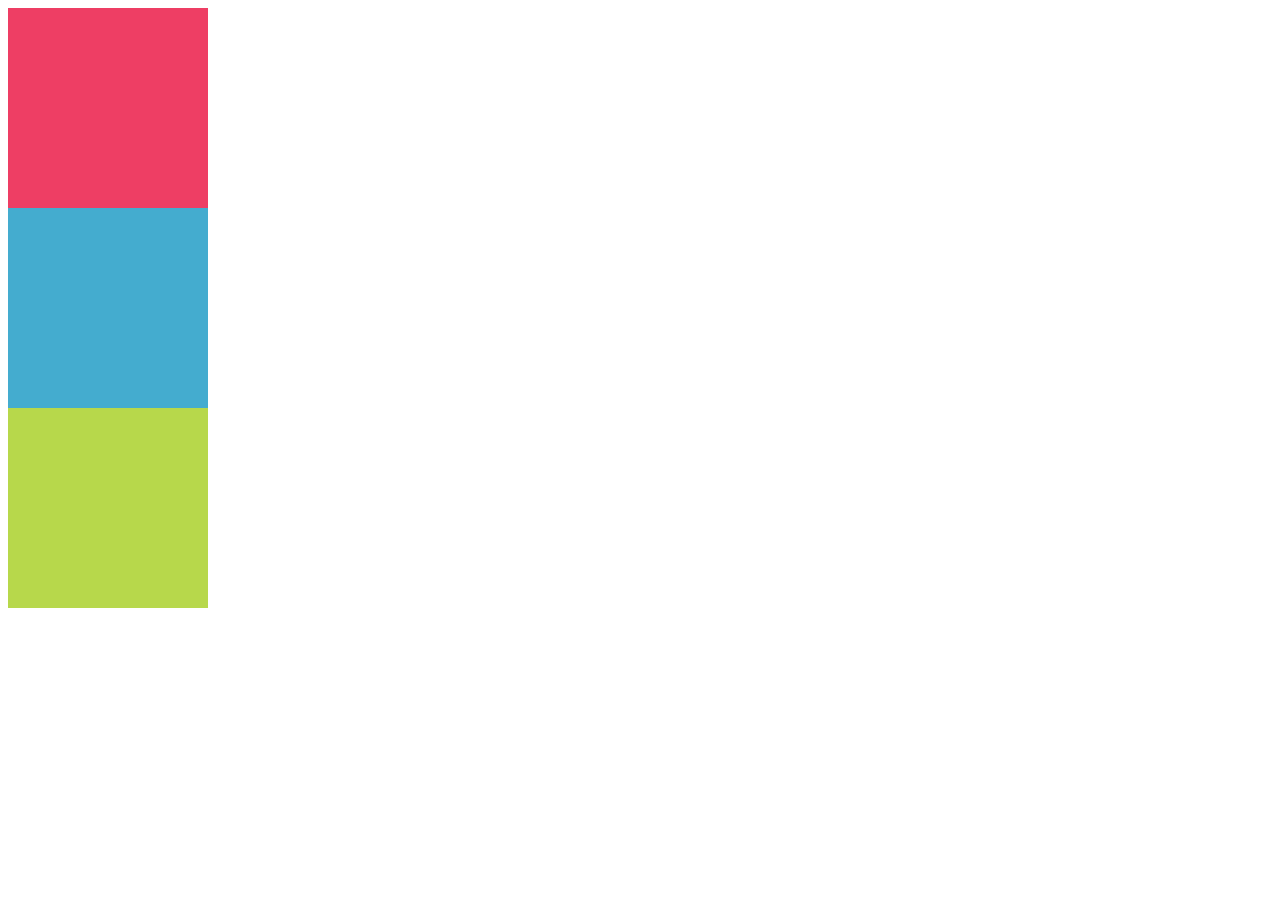
<file: posi1/index.html>
<!DOCTYPE html>
<html>
<head>
	<link rel="stylesheet" type="text/css" href="main.css">
    <meta charset="UTF-8">
    <title> Cajitas</title>
<head>
<body>
 <div class="cajita_master">
   <div class="first"></div>
   <div class="second"></div>
   <div class="third"></div>
 </div>		 
</body>
</html>
</file>
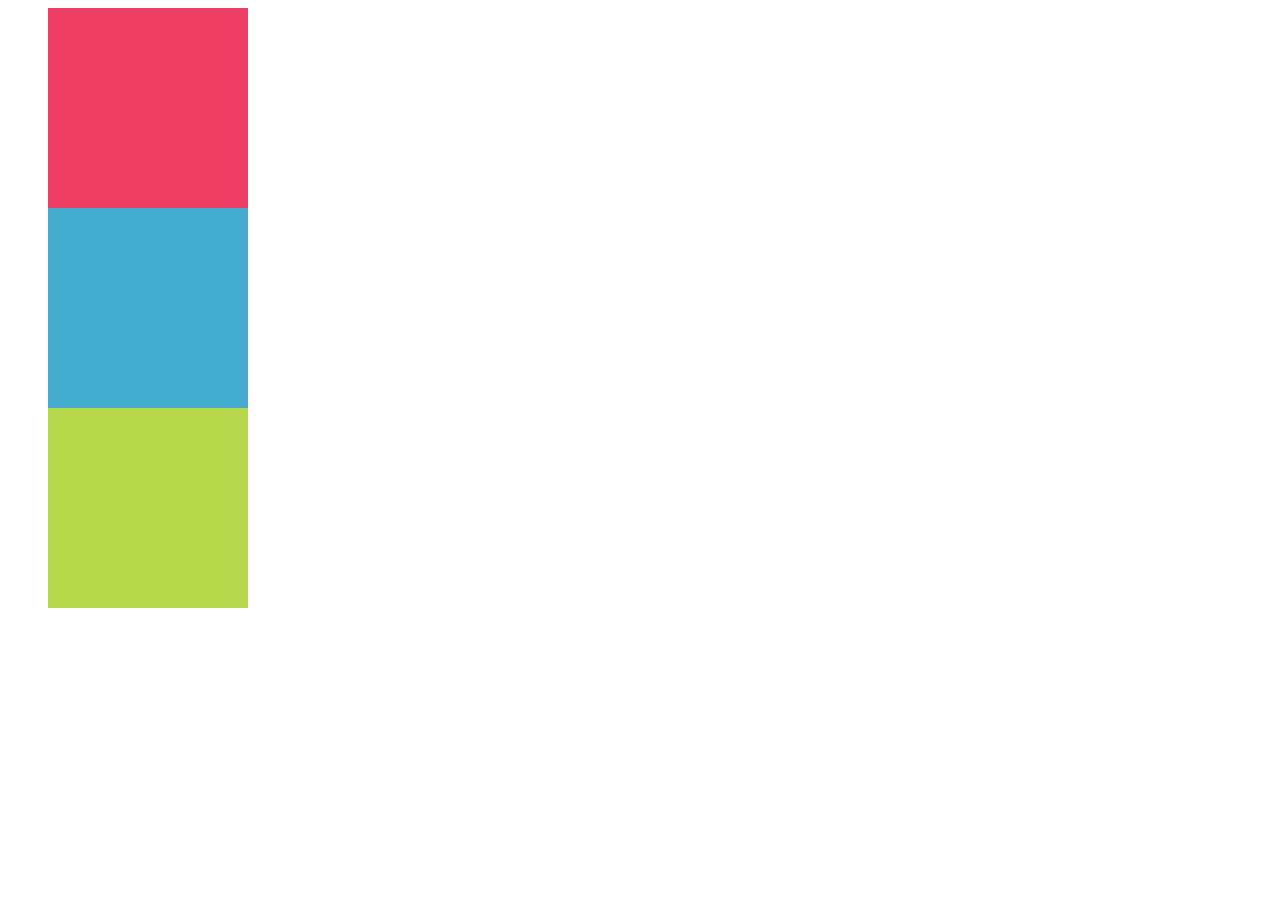
<file: posi2/index.html>
<!DOCTYPE html>
<html>
<head>
	<link rel="stylesheet" type="text/css" href="main.css">
    <meta charset="UTF-8">
    <title> Cajitas</title>
<head>
<body>
   <div class="first"></div>
   <div class="second"></div>
   <div class="third"></div>	 
</body>
</html>
</file>
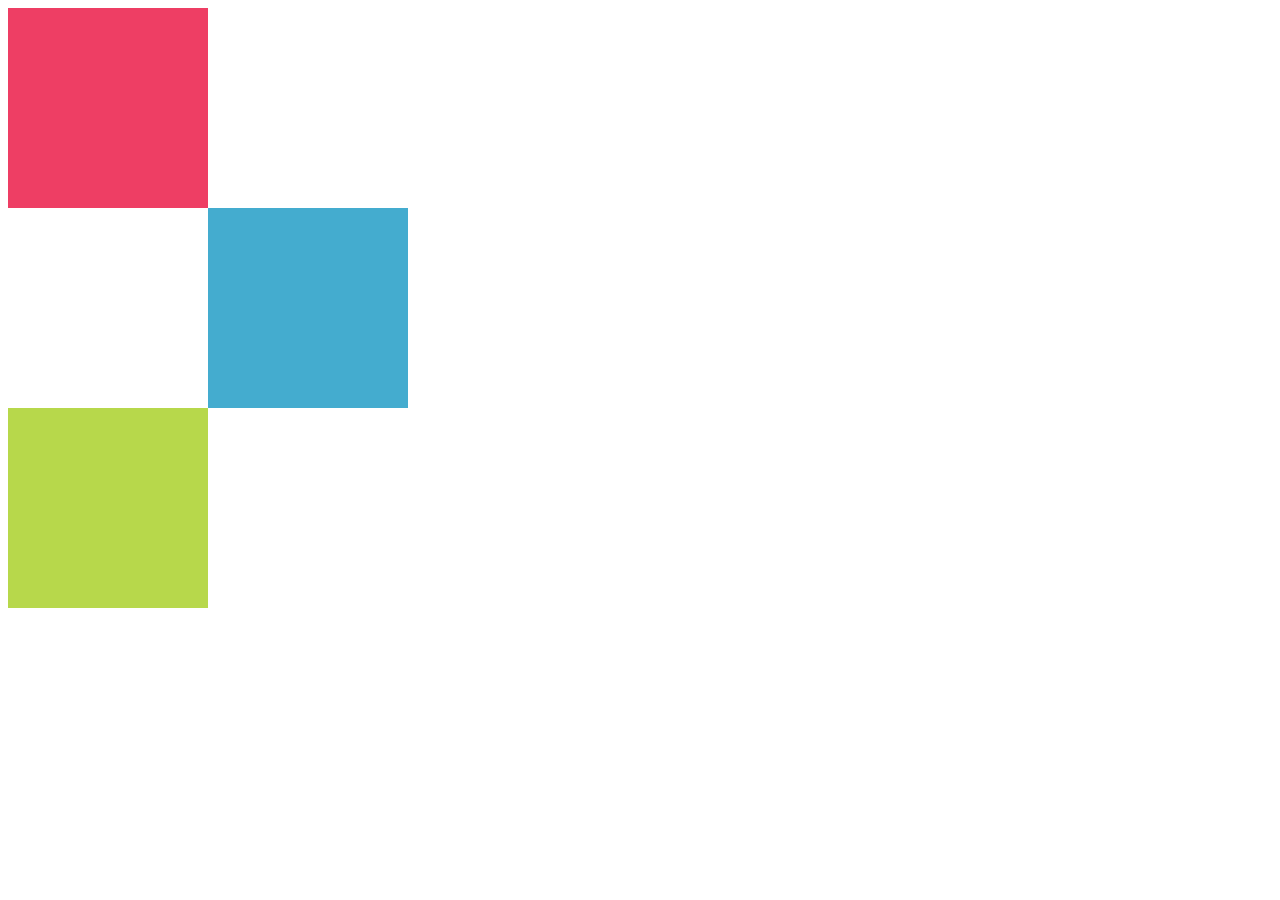
<file: posi3/index.html>
<!DOCTYPE html>
<html>
<head>
	<link rel="stylesheet" type="text/css" href="main.css">
    <meta charset="UTF-8">
    <title> Cajitas</title>
<head>
<body>
   <div class="first"></div>
   <div class="second"></div>
   <div class="third"></div>		 
</body>
</html>
</file>
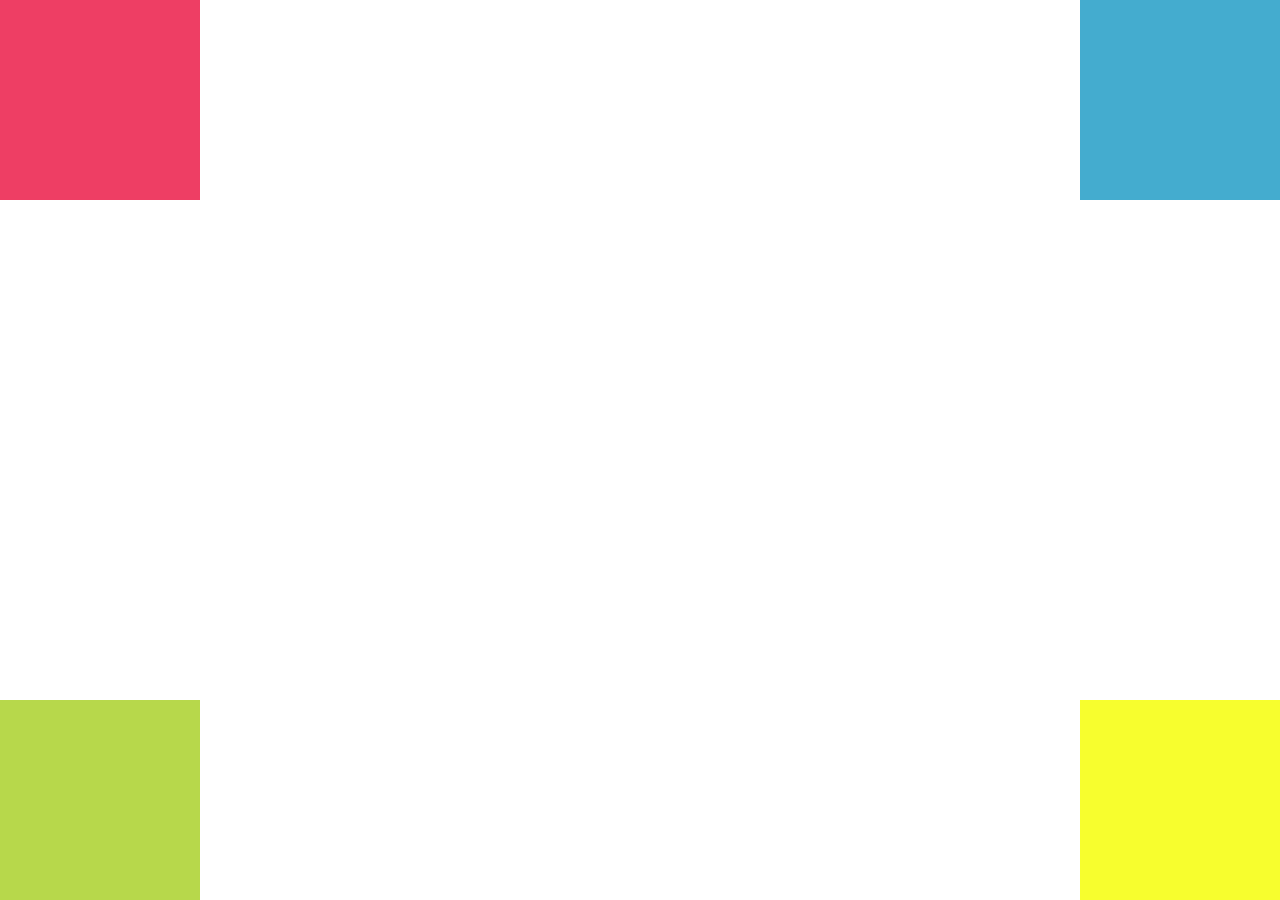
<file: posi5/index.html>
<!DOCTYPE html>
<html>
<head>
	<link rel="stylesheet" type="text/css" href="main.css">
    <meta charset="UTF-8">
    <title> Cajitas</title>
<head>
<body>
   <div class="first"></div>
   <div class="second"></div>
   <div class="third"></div>
   <div class="cuarto"></div>	 
</body>
</html>
</file>
<file: posi1/main.css>
/* Pon tu código css aqui */

.cajita_master{

}

.first{
	width: 200px;
	height: 200px;
	background: #ee3e64;
}
.second{
	width: 200px;
	height: 200px;
	background:#44accf;
	
}
.third{
	width: 200px;
	height: 200px;
	background: #b7d84b;
	
}
</file>
<file: posi2/main.css>
/* Pon tu código css aqui */
div{
	position: relative;
	left: 40px;
}
.first{
	width: 200px;
	height: 200px;
	background: #ee3e64;
}
.second{
	width: 200px;
	height: 200px;
	background:#44accf;
}
.third{
	width: 200px;
	height: 200px;
	background: #b7d84b;

}
</file>
<file: posi3/main.css>
/* Pon tu código css aqui */

.div{
position: relative;

}

.first{
	width: 200px;
	height: 200px;
	background: #ee3e64;
	}
.second{
	width: 200px;
	height: 200px;
	background:#44accf;
	position: relative;
	left: 200px;
	}
.third{
	width: 200px;
	height: 200px;
	background: #b7d84b;
	}
</file>
<file: posi5/main.css>
/* Pon tu código css aqui */

.first{
	width: 200px;
	height: 200px;
	background: #ee3e64;
	position: absolute;
	left: 0;
	top:0;
	

}
.second{
	width: 200px;
	height: 200px;
	background:#44accf;	
	position: absolute;
	right:  0;
	top:0;
}
.third{
	width: 200px;
	height: 200px;
	background: #b7d84b;
	position: absolute;
	left: 0;
	bottom:0;
}
.cuarto{
	background: #F7FE2E;
	width: 200px;
	height: 200px;
	position: absolute;
	right: 0;
	bottom:0;
}
</file>
